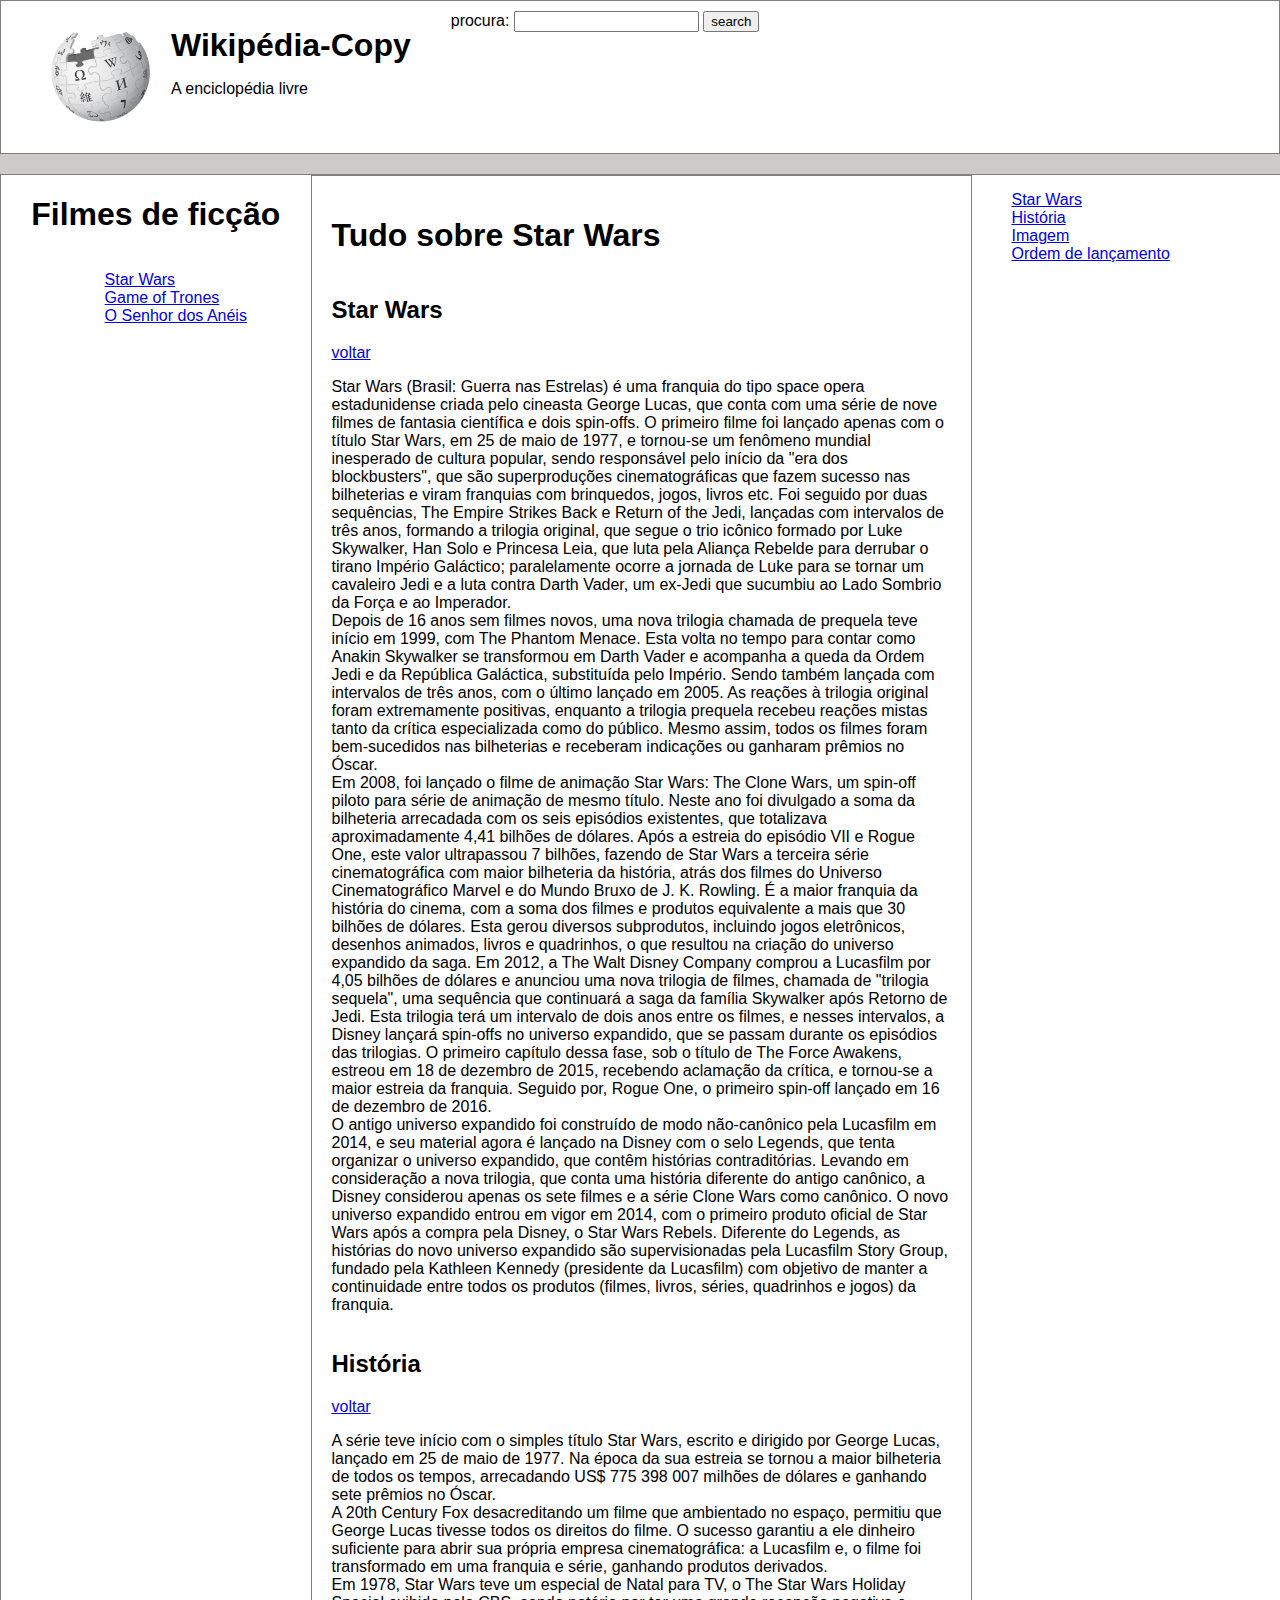
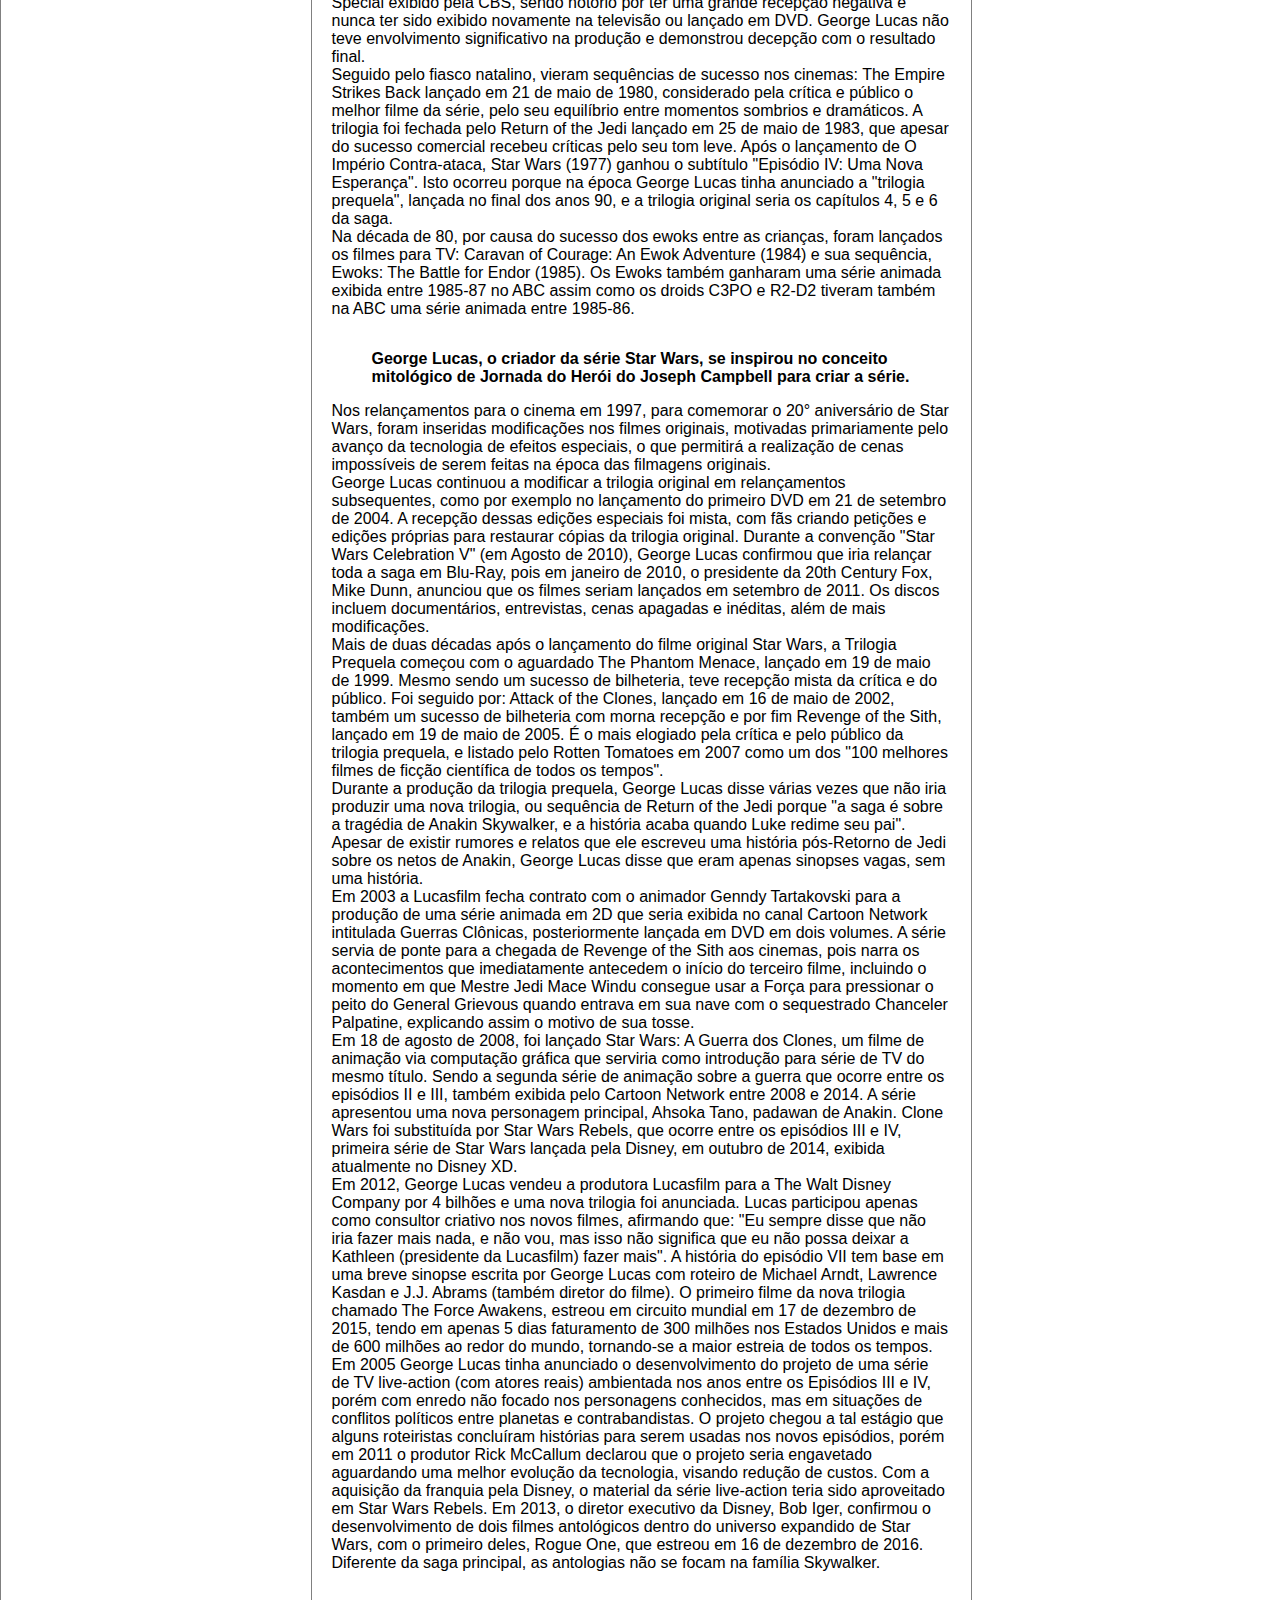
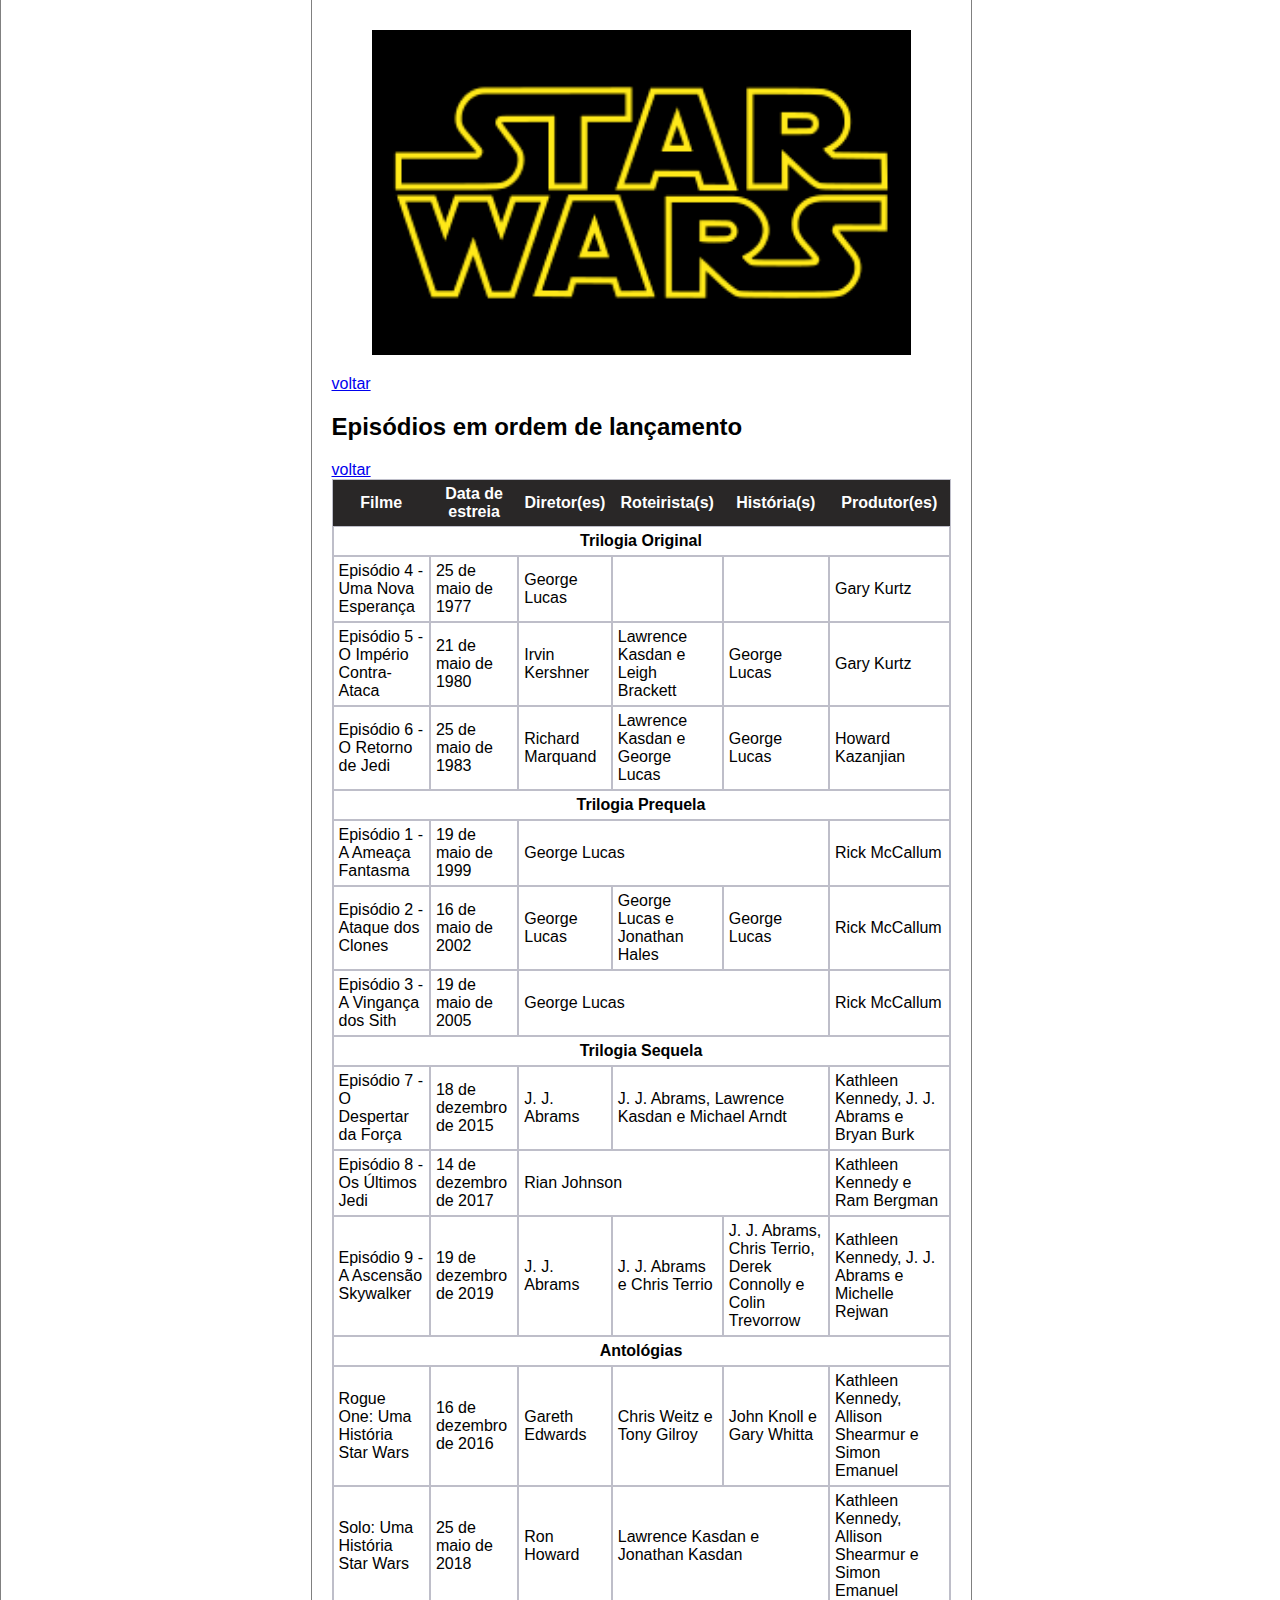
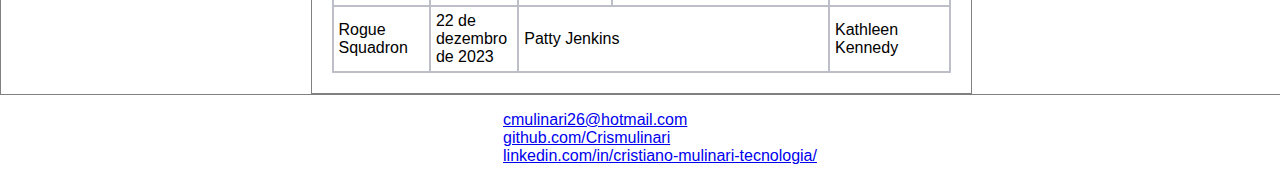
<file: index.html>
<!DOCTYPE html>
<html lang="pt-br">
<head>
    <meta charset="UTF-8">
    <meta name="viewport" content="width=device-width, initial-scale=1.0">
    <title>Star Wars</title>
    <link rel="stylesheet" href="assets/css/style.css">
</head>
<body>
    <header id="start">
        <figure>
            <img src="assets/images/wikipedia.png" alt="Imagem do mundo com as pesquisas da Wikpédia-Copy">
            <figcaption>
                <h1>Wikipédia-Copy</h1>
                <p>A enciclopédia livre</p>
            </figcaption>
        </figure>
        <form action="">  
            <label for="">procura:</label>          
            <input type="search" alt="campo de busca para conteúdos do site">
            <button>search</button>
        </form>
    </header>
    <main>
        <nav>
            <h1>Filmes de ficção</h1>
            <ul>
                <li><a href="index.html">Star Wars</a></li>
                <li><a href="other1.html">Game of Trones</a></li>
                <li><a href="other2.html">O Senhor dos Anéis</a></li>
            </ul>
        </nav>
        <section>
            <h1>Tudo sobre Star Wars</h1>
            <h2 id="introduction">Star Wars</h2>
            <a href="#start">voltar</a>
                <p>
                Star Wars (Brasil: Guerra nas Estrelas) é uma franquia do tipo space opera estadunidense criada pelo cineasta George Lucas, que conta com uma série de nove filmes de fantasia científica e dois spin-offs. O primeiro filme foi lançado apenas com o título Star Wars, em 25 de maio de 1977, e tornou-se um fenômeno mundial inesperado de cultura popular, sendo responsável pelo início da "era dos blockbusters", que são superproduções cinematográficas que fazem sucesso nas bilheterias e viram franquias com brinquedos, jogos, livros etc. Foi seguido por duas sequências, The Empire Strikes Back e Return of the Jedi, lançadas com intervalos de três anos, formando a trilogia original, que segue o trio icônico formado por Luke Skywalker, Han Solo e Princesa Leia, que luta pela Aliança Rebelde para derrubar o tirano Império Galáctico; paralelamente ocorre a jornada de Luke para se tornar um cavaleiro Jedi e a luta contra Darth Vader, um ex-Jedi que sucumbiu ao Lado Sombrio da Força e ao Imperador.<br />    

                Depois de 16 anos sem filmes novos, uma nova trilogia chamada de prequela teve início em 1999, com The Phantom Menace. Esta volta no tempo para contar como Anakin Skywalker se transformou em Darth Vader e acompanha a queda da Ordem Jedi e da República Galáctica, substituída pelo Império. Sendo também lançada com intervalos de três anos, com o último lançado em 2005. As reações à trilogia original foram extremamente positivas, enquanto a trilogia prequela recebeu reações mistas tanto da crítica especializada como do público. Mesmo assim, todos os filmes foram bem-sucedidos nas bilheterias e receberam indicações ou ganharam prêmios no Óscar.<br />

                Em 2008, foi lançado o filme de animação Star Wars: The Clone Wars, um spin-off piloto para série de animação de mesmo título. Neste ano foi divulgado a soma da bilheteria arrecadada com os seis episódios existentes, que totalizava aproximadamente 4,41 bilhões de dólares. Após a estreia do episódio VII e Rogue One, este valor ultrapassou 7 bilhões, fazendo de Star Wars a terceira série cinematográfica com maior bilheteria da história, atrás dos filmes do Universo Cinematográfico Marvel e do Mundo Bruxo de J. K. Rowling. É a maior franquia da história do cinema, com a soma dos filmes e produtos equivalente a mais que 30 bilhões de dólares. Esta gerou diversos subprodutos, incluindo jogos eletrônicos, desenhos animados, livros e quadrinhos, o que resultou na criação do universo expandido da saga. Em 2012, a The Walt Disney Company comprou a Lucasfilm por 4,05 bilhões de dólares e anunciou uma nova trilogia de filmes, chamada de "trilogia sequela", uma sequência que continuará a saga da família Skywalker após Retorno de Jedi. Esta trilogia terá um intervalo de dois anos entre os filmes, e nesses intervalos, a Disney lançará spin-offs no universo expandido, que se passam durante os episódios das trilogias. O primeiro capítulo dessa fase, sob o título de The Force Awakens, estreou em 18 de dezembro de 2015, recebendo aclamação da crítica, e tornou-se a maior estreia da franquia. Seguido por, Rogue One, o primeiro spin-off lançado em 16 de dezembro de 2016.<br />

                O antigo universo expandido foi construído de modo não-canônico pela Lucasfilm em 2014, e seu material agora é lançado na Disney com o selo Legends, que tenta organizar o universo expandido, que contêm histórias contraditórias. Levando em consideração a nova trilogia, que conta uma história diferente do antigo canônico, a Disney considerou apenas os sete filmes e a série Clone Wars como canônico. O novo universo expandido entrou em vigor em 2014, com o primeiro produto oficial de Star Wars após a compra pela Disney, o Star Wars Rebels. Diferente do Legends, as histórias do novo universo expandido são supervisionadas pela Lucasfilm Story Group, fundado pela Kathleen Kennedy (presidente da Lucasfilm) com objetivo de manter a continuidade entre todos os produtos (filmes, livros, séries, quadrinhos e jogos) da franquia.

                </p>
                <h2 id="history">História</h2>
                <a href="#start">voltar</a>
                <p>
                    A série teve início com o simples título Star Wars, escrito e dirigido por George Lucas, lançado em 25 de maio de 1977. Na época da sua estreia se tornou a maior bilheteria de todos os tempos, arrecadando US$ 775 398 007 milhões de dólares e ganhando sete prêmios no Óscar.<br />

                    A 20th Century Fox desacreditando um filme que ambientado no espaço, permitiu que George Lucas tivesse todos os direitos do filme. O sucesso garantiu a ele dinheiro suficiente para abrir sua própria empresa cinematográfica: a Lucasfilm e, o filme foi transformado em uma franquia e série, ganhando produtos derivados.<br />

                    Em 1978, Star Wars teve um especial de Natal para TV, o The Star Wars Holiday Special exibido pela CBS, sendo notório por ter uma grande recepção negativa e nunca ter sido exibido novamente na televisão ou lançado em DVD. George Lucas não teve envolvimento significativo na produção e demonstrou decepção com o resultado final.<br />

                    Seguido pelo fiasco natalino, vieram sequências de sucesso nos cinemas: The Empire Strikes Back lançado em 21 de maio de 1980, considerado pela crítica e público o melhor filme da série, pelo seu equilíbrio entre momentos sombrios e dramáticos. A trilogia foi fechada pelo Return of the Jedi lançado em 25 de maio de 1983, que apesar do sucesso comercial recebeu críticas pelo seu tom leve. Após o lançamento de O Império Contra-ataca, Star Wars (1977) ganhou o subtítulo "Episódio IV: Uma Nova Esperança". Isto ocorreu porque na época George Lucas tinha anunciado a "trilogia prequela", lançada no final dos anos 90, e a trilogia original seria os capítulos 4, 5 e 6 da saga.<br />

                    Na década de 80, por causa do sucesso dos ewoks entre as crianças, foram lançados os filmes para TV: Caravan of Courage: An Ewok Adventure (1984) e sua sequência, Ewoks: The Battle for Endor (1985). Os Ewoks também ganharam uma série animada exibida entre 1985-87 no ABC assim como os droids C3PO e R2-D2 tiveram também na ABC uma série animada entre 1985-86.<br />


                    <blockquote><b>George Lucas, o criador da série Star Wars, se inspirou no conceito mitológico de Jornada do Herói do Joseph Campbell para criar a série.</b></blockquote>
                    Nos relançamentos para o cinema em 1997, para comemorar o 20° aniversário de Star Wars, foram inseridas modificações nos filmes originais, motivadas primariamente pelo avanço da tecnologia de efeitos especiais, o que permitirá a realização de cenas impossíveis de serem feitas na época das filmagens originais.<br />

                    George Lucas continuou a modificar a trilogia original em relançamentos subsequentes, como por exemplo no lançamento do primeiro DVD em 21 de setembro de 2004. A recepção dessas edições especiais foi mista, com fãs criando petições e edições próprias para restaurar cópias da trilogia original. Durante a convenção "Star Wars Celebration V" (em Agosto de 2010), George Lucas confirmou que iria relançar toda a saga em Blu-Ray, pois em janeiro de 2010, o presidente da 20th Century Fox, Mike Dunn, anunciou que os filmes seriam lançados em setembro de 2011. Os discos incluem documentários, entrevistas, cenas apagadas e inéditas, além de mais modificações.<br />

                    Mais de duas décadas após o lançamento do filme original Star Wars, a Trilogia Prequela começou com o aguardado The Phantom Menace, lançado em 19 de maio de 1999. Mesmo sendo um sucesso de bilheteria, teve recepção mista da crítica e do público. Foi seguido por: Attack of the Clones, lançado em 16 de maio de 2002, também um sucesso de bilheteria com morna recepção e por fim Revenge of the Sith, lançado em 19 de maio de 2005. É o mais elogiado pela crítica e pelo público da trilogia prequela, e listado pelo Rotten Tomatoes em 2007 como um dos "100 melhores filmes de ficção científica de todos os tempos".<br />

                    Durante a produção da trilogia prequela, George Lucas disse várias vezes que não iria produzir uma nova trilogia, ou sequência de Return of the Jedi porque "a saga é sobre a tragédia de Anakin Skywalker, e a história acaba quando Luke redime seu pai". Apesar de existir rumores e relatos que ele escreveu uma história pós-Retorno de Jedi sobre os netos de Anakin, George Lucas disse que eram apenas sinopses vagas, sem uma história.<br />

                    Em 2003 a Lucasfilm fecha contrato com o animador Genndy Tartakovski para a produção de uma série animada em 2D que seria exibida no canal Cartoon Network intitulada Guerras Clônicas, posteriormente lançada em DVD em dois volumes. A série servia de ponte para a chegada de Revenge of the Sith aos cinemas, pois narra os acontecimentos que imediatamente antecedem o início do terceiro filme, incluindo o momento em que Mestre Jedi Mace Windu consegue usar a Força para pressionar o peito do General Grievous quando entrava em sua nave com o sequestrado Chanceler Palpatine, explicando assim o motivo de sua tosse.<br />

                    Em 18 de agosto de 2008, foi lançado Star Wars: A Guerra dos Clones, um filme de animação via computação gráfica que serviria como introdução para série de TV do mesmo título. Sendo a segunda série de animação sobre a guerra que ocorre entre os episódios II e III, também exibida pelo Cartoon Network entre 2008 e 2014. A série apresentou uma nova personagem principal, Ahsoka Tano, padawan de Anakin. Clone Wars foi substituída por Star Wars Rebels, que ocorre entre os episódios III e IV, primeira série de Star Wars lançada pela Disney, em outubro de 2014, exibida atualmente no Disney XD.<br />

                    Em 2012, George Lucas vendeu a produtora Lucasfilm para a The Walt Disney Company por 4 bilhões e uma nova trilogia foi anunciada. Lucas participou apenas como consultor criativo nos novos filmes, afirmando que: "Eu sempre disse que não iria fazer mais nada, e não vou, mas isso não significa que eu não possa deixar a Kathleen (presidente da Lucasfilm) fazer mais". A história do episódio VII tem base em uma breve sinopse escrita por George Lucas com roteiro de Michael Arndt, Lawrence Kasdan e J.J. Abrams (também diretor do filme). O primeiro filme da nova trilogia chamado The Force Awakens, estreou em circuito mundial em 17 de dezembro de 2015, tendo em apenas 5 dias faturamento de 300 milhões nos Estados Unidos e mais de 600 milhões ao redor do mundo, tornando-se a maior estreia de todos os tempos.<br />

                    Em 2005 George Lucas tinha anunciado o desenvolvimento do projeto de uma série de TV live-action (com atores reais) ambientada nos anos entre os Episódios III e IV, porém com enredo não focado nos personagens conhecidos, mas em situações de conflitos políticos entre planetas e contrabandistas. O projeto chegou a tal estágio que alguns roteiristas concluíram histórias para serem usadas nos novos episódios, porém em 2011 o produtor Rick McCallum declarou que o projeto seria engavetado aguardando uma melhor evolução da tecnologia, visando redução de custos. Com a aquisição da franquia pela Disney, o material da série live-action teria sido aproveitado em Star Wars Rebels. Em 2013, o diretor executivo da Disney, Bob Iger, confirmou o desenvolvimento de dois filmes antológicos dentro do universo expandido de Star Wars, com o primeiro deles, Rogue One, que estreou em 16 de dezembro de 2016. Diferente da saga principal, as antologias não se focam na família Skywalker.<br />

                </p>
                <figure id="image">
                    <img src="assets/images/Star_Wars_Logo.svg.png" alt="">
                </figure>
                <a href="#start">voltar</a>
                <caption>
                    <h2>Episódios em ordem de lançamento</h2>
                </caption>
                <a href="#start">voltar</a>
                <table id="temporary" sumary="Tabela dos episódios em ordem de lançamento com datas de estreia, os escritores, diretores, produtores, roteristas e histórias." cellspacing="0" cellpadding="5">
                    <thead>
                        <tr>
                            <th>Filme</th>
                            <th>Data de estreia</th>
                            <th>Diretor(es)</th>
                            <th>Roteirista(s)</th>
                            <th>História(s)</th>
                            <th>Produtor(es)</th>
                        </tr>  
                    </thead>  
                    <tbody>  
                        <tr>
                            <td colspan="6" align="center"><b>Trilogia Original</b></td>
                        </tr>              
                        <tr>
                            <td>Episódio 4 - Uma Nova Esperança</td>
                            <td>25 de maio de 1977</td>
                            <td>George Lucas</td>
                            <td></td>
                            <td></td>
                            <td>Gary Kurtz</td>
                        </tr>
                        <tr>
                            <td>Episódio 5 - O Império Contra-Ataca</td>
                            <td>21 de maio de 1980</td>
                            <td>Irvin Kershner</td>
                            <td>Lawrence Kasdan e Leigh Brackett</td>
                            <td>George Lucas</td>
                            <td>Gary Kurtz</td>
                        </tr>
                        <tr>
                            <td>Episódio 6 - O Retorno de Jedi</td>
                            <td>25 de maio de 1983</td>
                            <td>Richard Marquand</td>
                            <td>Lawrence Kasdan e George Lucas</td>
                            <td>George Lucas</td>
                            <td>Howard Kazanjian</td>
                        </tr>
                        <tr>
                            <td colspan="6" align="center"><b>Trilogia Prequela</b></td>
                        </tr>
                        <tr>
                            <td>Episódio 1 - A Ameaça Fantasma</td>
                            <td>19 de maio de 1999</td>
                            <td colspan="3">George Lucas</td>
                            <td>Rick McCallum</td>
                        </tr>
                        <tr>
                            <td>Episódio 2 - Ataque dos Clones</td>
                            <td>16 de maio de 2002</td>
                            <td>George Lucas</td>
                            <td>George Lucas e Jonathan Hales</td>
                            <td>George Lucas</td>
                            <td>Rick McCallum</td>
                        </tr>
                        <tr>
                            <td>Episódio 3 - A Vingança dos Sith</td>
                            <td>19 de maio de 2005</td>
                            <td colspan="3">George Lucas</td>
                            <td>Rick McCallum</td>
                        </tr>
                        <tr>
                            <td colspan="6" align="center"><b>Trilogia Sequela</b></td>
                        </tr>                    
                        <tr>
                            <td>Episódio 7 - O Despertar da Força</td>
                            <td>18 de dezembro de 2015</td>
                            <td>J. J. Abrams</td>
                            <td colspan="2">J. J. Abrams, Lawrence Kasdan e Michael Arndt</td>
                            <td>Kathleen Kennedy, J. J. Abrams e Bryan Burk
                            </td>
                        </tr>
                        <tr>
                            <td>Episódio 8 - Os Últimos Jedi</td>
                            <td>14 de dezembro de 2017</td>
                            <td colspan="3">Rian Johnson</td>
                            <td>Kathleen Kennedy e Ram Bergman</td>
                        </tr>
                        <tr>
                            <td>Episódio 9 - A Ascensão Skywalker</td>
                            <td>19 de dezembro de 2019</td>
                            <td>J. J. Abrams</td>
                            <td>J. J. Abrams e Chris Terrio</td>
                            <td>J. J. Abrams, Chris Terrio, Derek Connolly e Colin Trevorrow</td>
                            <td>Kathleen Kennedy, J. J. Abrams e Michelle Rejwan</td>
                        </tr>
                        <tr>
                            <td colspan="6" align="center"><b>Antológias</b></td>
                        </tr>
                        <tr>
                            <td>Rogue One: Uma História Star Wars</td>
                            <td>16 de dezembro de 2016</td>
                            <td>Gareth Edwards</td>
                            <td>Chris Weitz e Tony Gilroy</td>
                            <td>John Knoll e Gary Whitta</td>
                            <td>Kathleen Kennedy, Allison Shearmur e Simon Emanuel</td>
                        </tr>
                        <tr>
                            <td>Solo: Uma História Star Wars</td>
                            <td>25 de maio de 2018</td>
                            <td>Ron Howard</td>
                            <td colspan="2">Lawrence Kasdan e Jonathan Kasdan</td>
                            <td>Kathleen Kennedy, Allison Shearmur e Simon Emanuel</td>
                        </tr>
                        <tr>
                            <td>Rogue Squadron</td>
                            <td>22 de dezembro de 2023</td>
                            <td colspan="3">Patty Jenkins</td>
                            <td>Kathleen Kennedy</td>
                        </tr>
                    </tbody>
                </table>
        </section>
        <div>
            <ul>
                <a href="#introduction"><li>Star Wars</li></a>
                <a href="#history"><li>História</li></a>
                <a href="#image"><li>Imagem</li></a>
                <a href="#temporary"><li>Ordem de lançamento</li></a>
            </ul> 
            <iframe alt="Vídeo de explicação da história Star Wars" width="100%" height="40%" src="https://www.youtube.com/embed/4Phizo62ioA" title="YouTube video player" frameborder="0" allow="accelerometer; autoplay; clipboard-write; encrypted-media; gyroscope; picture-in-picture; web-share" allowfullscreen></iframe>   
        </div>
    </main>
    <footer>
        <ul>
            <a href="malito:cmulinari26@hotmail.com"><li>cmulinari26@hotmail.com</li></a>
            <a href="https://github.com/Crismulinari"><li>github.com/Crismulinari</li></a>
            <a href="https://www.linkedin.com/in/cristiano-mulinari-tecnologia/"><li>linkedin.com/in/cristiano-mulinari-tecnologia/</li></a>
        </ul>
    </footer>
</body>
</html>
</file>
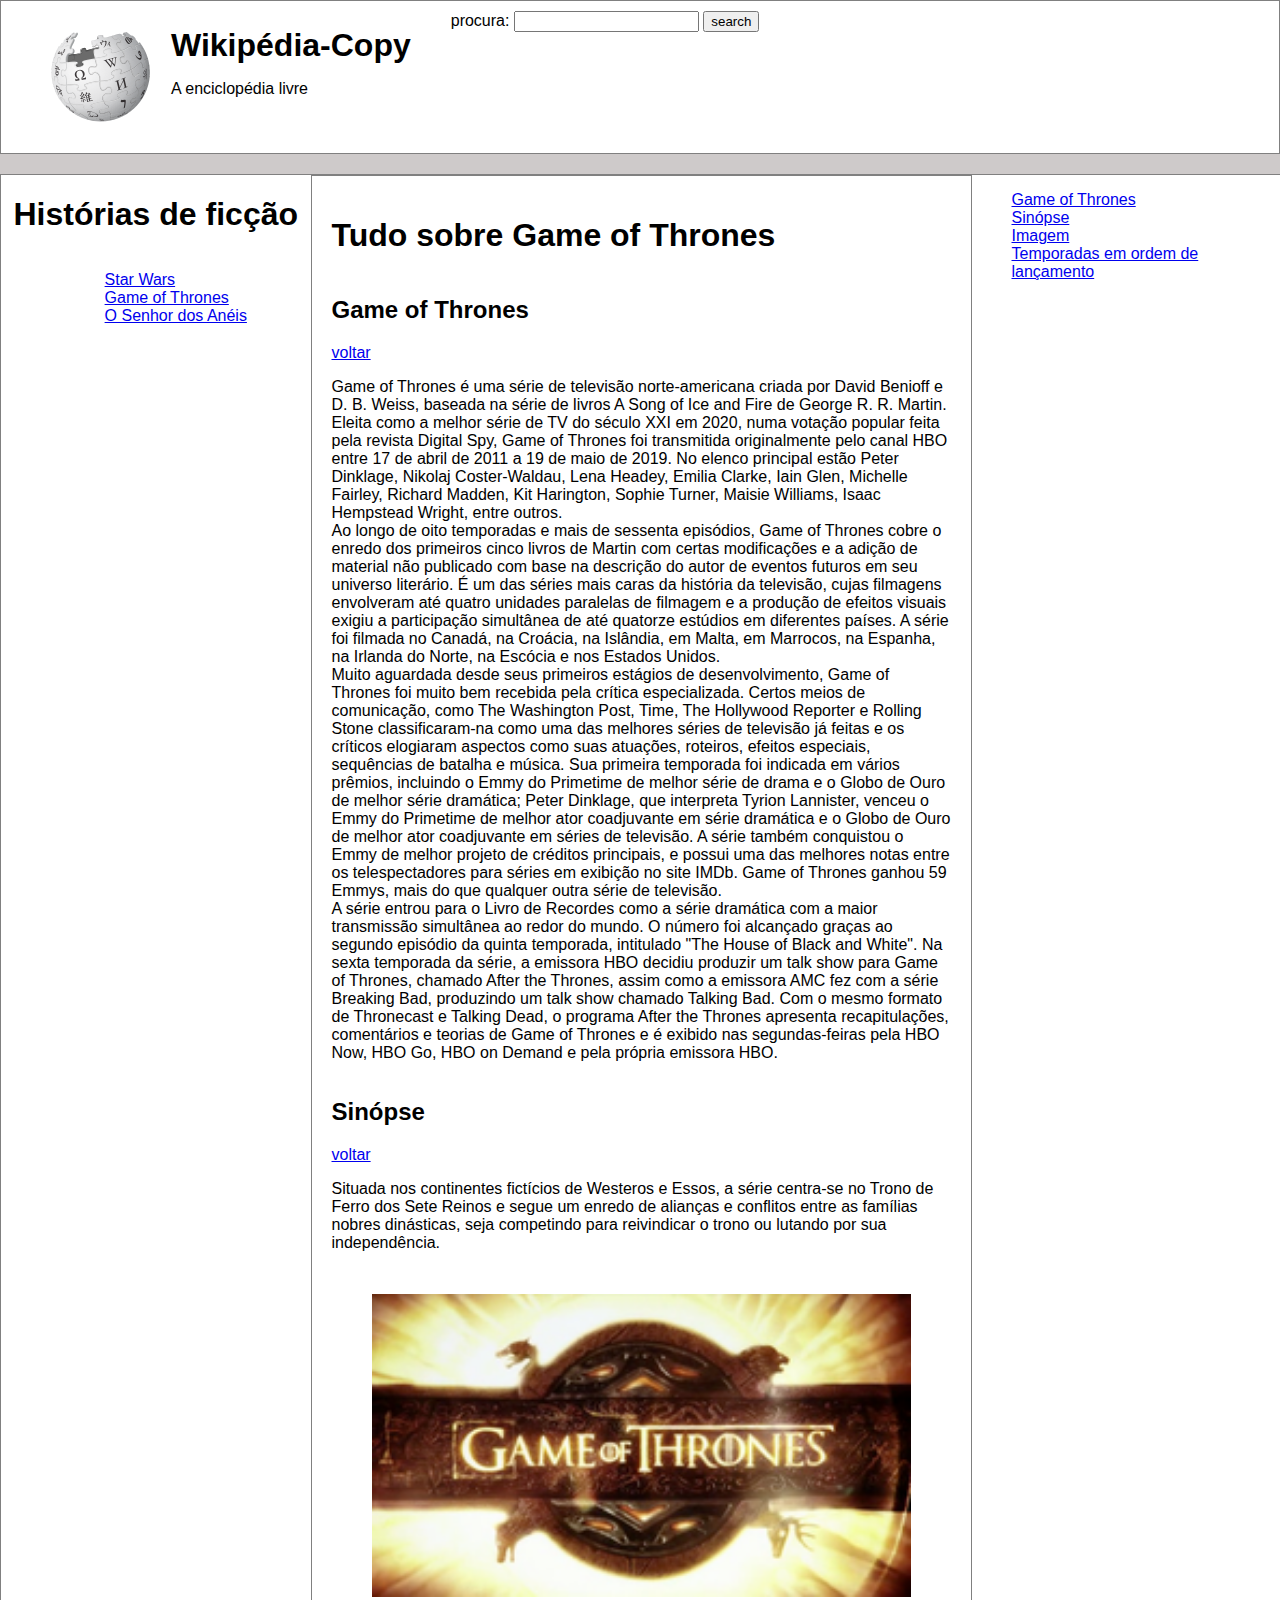
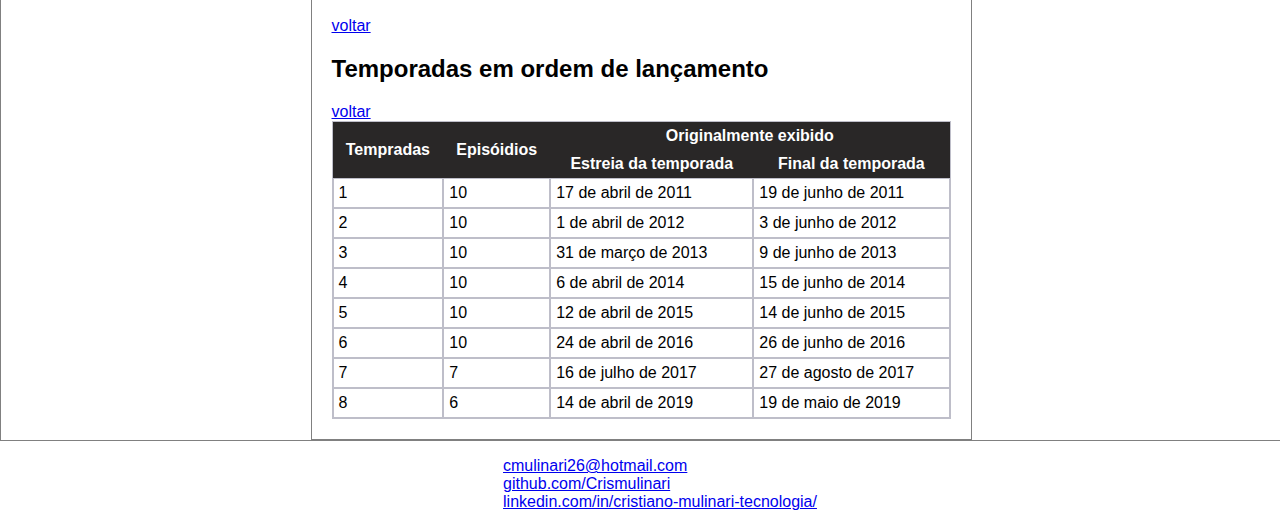
<file: other1.html>
<!DOCTYPE html>
<html lang="pt-br">
<head>
    <meta charset="UTF-8">
    <meta name="viewport" content="width=device-width, initial-scale=1.0">
    <title>Game of Thrones</title>
    <link rel="stylesheet" href="assets/css/style.css">
</head>
<body>
    <header id="start">
        <figure>
            <img src="assets/images/wikipedia.png" alt="Imagem do mundo com as pesquisas da Wikpédia-Copy">
            <figcaption>
                <h1>Wikipédia-Copy</h1>
                <p>A enciclopédia livre</p>
            </figcaption>
        </figure>
        <form action="">  
            <label for="">procura:</label>          
            <input type="search" alt="campo de busca para conteúdos do site">
            <button>search</button>
        </form>
    </header>
    <main>
        <nav>
            <h1>Histórias de ficção</h1>
            <ul>
                <li><a href="index.html">Star Wars</a></li>
                <li><a href="other1.html">Game of Thrones</a></li>
                <li><a href="other2.html">O Senhor dos Anéis</a></li>
            </ul>
        </nav>
        <section>
            <h1>Tudo sobre Game of Thrones</h1>
            <h2 id="introduction">Game of Thrones</h2>
            <a href="#start">voltar</a>
                <p>
                    Game of Thrones é uma série de televisão norte-americana criada por David Benioff e D. B. Weiss, baseada na série de livros A Song of Ice and Fire de George R. R. Martin. Eleita como a melhor série de TV do século XXI em 2020, numa votação popular feita pela revista Digital Spy, Game of Thrones foi transmitida originalmente pelo canal HBO entre 17 de abril de 2011 a 19 de maio de 2019. No elenco principal estão Peter Dinklage, Nikolaj Coster-Waldau, Lena Headey, Emilia Clarke, Iain Glen, Michelle Fairley, Richard Madden, Kit Harington, Sophie Turner, Maisie Williams, Isaac Hempstead Wright, entre outros. <br>

                    Ao longo de oito temporadas e mais de sessenta episódios, Game of Thrones cobre o enredo dos primeiros cinco livros de Martin com certas modificações e a adição de material não publicado com base na descrição do autor de eventos futuros em seu universo literário. É um das séries mais caras da história da televisão, cujas filmagens envolveram até quatro unidades paralelas de filmagem e a produção de efeitos visuais exigiu a participação simultânea de até quatorze estúdios em diferentes países. A série foi filmada no Canadá, na Croácia, na Islândia, em Malta, em Marrocos, na Espanha, na Irlanda do Norte, na Escócia e nos Estados Unidos. <br>
                    
                    Muito aguardada desde seus primeiros estágios de desenvolvimento, Game of Thrones foi muito bem recebida pela crítica especializada. Certos meios de comunicação, como The Washington Post, Time, The Hollywood Reporter e Rolling Stone classificaram-na como uma das melhores séries de televisão já feitas e os críticos elogiaram aspectos como suas atuações, roteiros, efeitos especiais, sequências de batalha e música. Sua primeira temporada foi indicada em vários prêmios, incluindo o Emmy do Primetime de melhor série de drama e o Globo de Ouro de melhor série dramática; Peter Dinklage, que interpreta Tyrion Lannister, venceu o Emmy do Primetime de melhor ator coadjuvante em série dramática e o Globo de Ouro de melhor ator coadjuvante em séries de televisão. A série também conquistou o Emmy de melhor projeto de créditos principais, e possui uma das melhores notas entre os telespectadores para séries em exibição no site IMDb. Game of Thrones ganhou 59 Emmys, mais do que qualquer outra série de televisão. <br>
                    
                    A série entrou para o Livro de Recordes como a série dramática com a maior transmissão simultânea ao redor do mundo. O número foi alcançado graças ao segundo episódio da quinta temporada, intitulado "The House of Black and White". Na sexta temporada da série, a emissora HBO decidiu produzir um talk show para Game of Thrones, chamado After the Thrones, assim como a emissora AMC fez com a série Breaking Bad, produzindo um talk show chamado Talking Bad. Com o mesmo formato de Thronecast e Talking Dead, o programa After the Thrones apresenta recapitulações, comentários e teorias de Game of Thrones e é exibido nas segundas-feiras pela HBO Now, HBO Go, HBO on Demand e pela própria emissora HBO. <br>
                    

                </p>
                <h2 id="history">Sinópse</h2>
                <a href="#start">voltar</a>
                <p>
                    Situada nos continentes fictícios de Westeros e Essos, a série centra-se no Trono de Ferro dos Sete Reinos e segue um enredo de alianças e conflitos entre as famílias nobres dinásticas, seja competindo para reivindicar o trono ou lutando por sua independência.<br />

                </p>
                <figure id="image">
                    <img src="assets/images/GameofThrones.png" alt="Brasão da série de Game of Trones">
                </figure>
                <a href="#start">voltar</a>
                <caption>
                    <h2>Temporadas em ordem de lançamento</h2>
                </caption>
                <a href="#start">voltar</a>
                <table id="temporary" sumary="Tabela das temporadas em ordem de lançamento com datas de estreia e os finais de cada temporada." cellspacing="0" cellpadding="5">
                    <thead>
                        <tr>
                            <th rowspan="2">Tempradas</th>
                            <th rowspan="2">Episóidios</th>
                            <th colspan="2">Originalmente exibido</th>
                            
                        </tr>
                        <tr>
                            <th>Estreia da temporada</th>
                            <th>Final da temporada</th>
                        </tr>
                    </thead>  
                    <tbody>                                      
                        <tr>
                            <td>1</td>
                            <td>10</td>
                            <td>17 de abril de 2011</td>
                            <td>19 de junho de 2011</td>                            
                        </tr>
                        <tr>
                            <td>2</td>
                            <td>10</td>
                            <td>1 de abril de 2012</td>
                            <td>3 de junho de 2012</td>                            
                        </tr>
                        <tr>
                            <td>3</td>
                            <td>10</td>
                            <td>31 de março de 2013</td>
                            <td>9 de junho de 2013</td>                            
                        </tr>
                        <tr>
                            <td>4</td>
                            <td>10</td>
                            <td>6 de abril de 2014</td>
                            <td>15 de junho de 2014</td>                            
                        </tr>
                        <tr>
                            <td>5</td>
                            <td>10</td>
                            <td>12 de abril de 2015</td>
                            <td>14 de junho de 2015</td>                            
                        </tr>
                        <tr>
                            <td>6</td>
                            <td>10</td>
                            <td>24 de abril de 2016</td>
                            <td>26 de junho de 2016</td>                            
                        </tr>
                        <tr>
                            <td>7</td>
                            <td>7</td>
                            <td>16 de julho de 2017</td>
                            <td>27 de agosto de 2017</td>                            
                        </tr>
                        <tr>
                            <td>8</td>
                            <td>6</td>
                            <td>14 de abril de 2019</td>
                            <td>19 de maio de 2019</td>                            
                        </tr>
                    </tbody>
                </table>
        </section>
        <div>
            <ul>
                <a href="#introduction"><li>Game of Thrones</li></a>
                <a href="#history"><li>Sinópse</li></a>
                <a href="#image"><li>Imagem</li></a>
                <a href="#temporary"><li>Temporadas em ordem de lançamento</li></a>
            </ul> 
            <iframe alt="RESUMO DE GAME OF THRONES - A HISTÓRIA COMPLETA DE GAME OF THRONES EM ORDEM CRONOLÓGICA" width="100%" height="40%" src="https://www.youtube.com/embed/8ANEO6YSaGQ" title="YouTube video player" frameborder="0" allow="accelerometer; autoplay; clipboard-write; encrypted-media; gyroscope; picture-in-picture; web-share" allowfullscreen></iframe>   
        </div>
    </main>
    <footer>
        <ul>
            <a href="malito:cmulinari26@hotmail.com"><li>cmulinari26@hotmail.com</li></a>
            <a href="https://github.com/Crismulinari"><li>github.com/Crismulinari</li></a>
            <a href="https://www.linkedin.com/in/cristiano-mulinari-tecnologia/"><li>linkedin.com/in/cristiano-mulinari-tecnologia/</li></a>
        </ul>
    </footer>
</body>
</html>
</file>
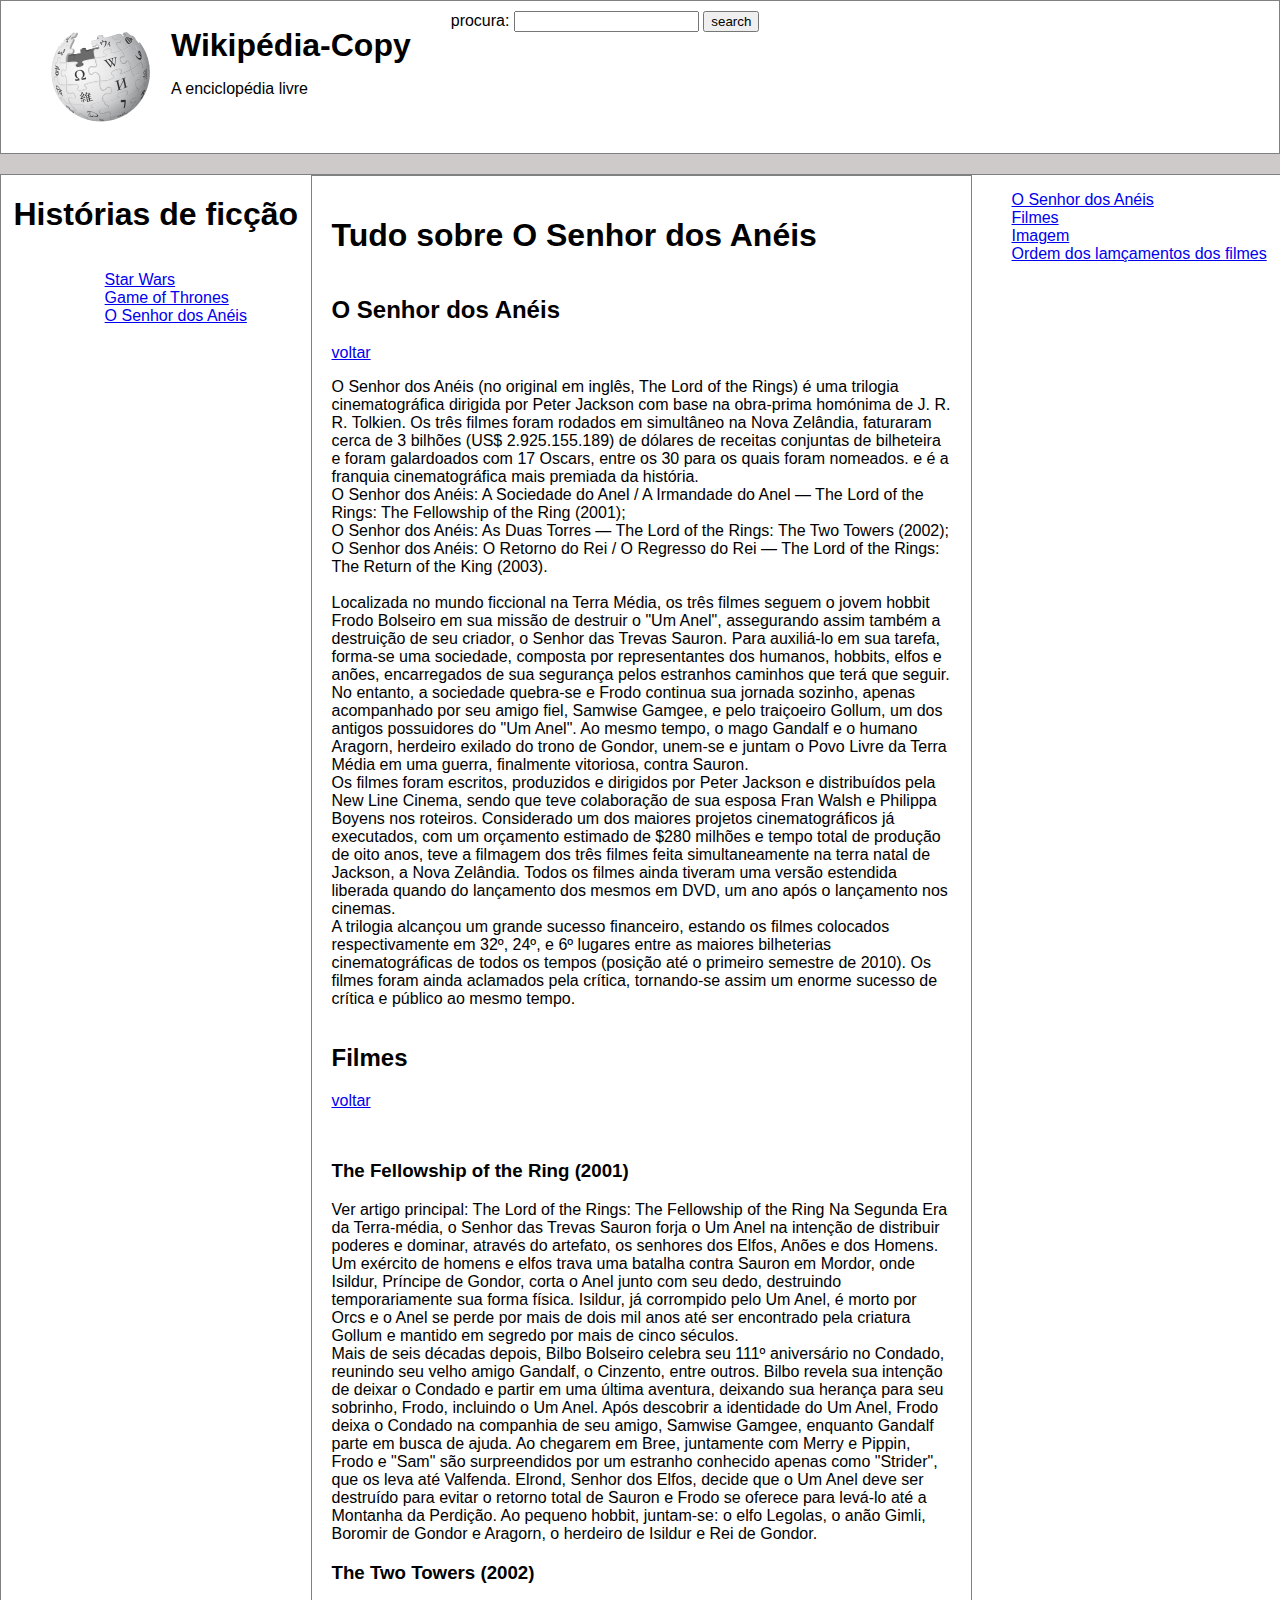
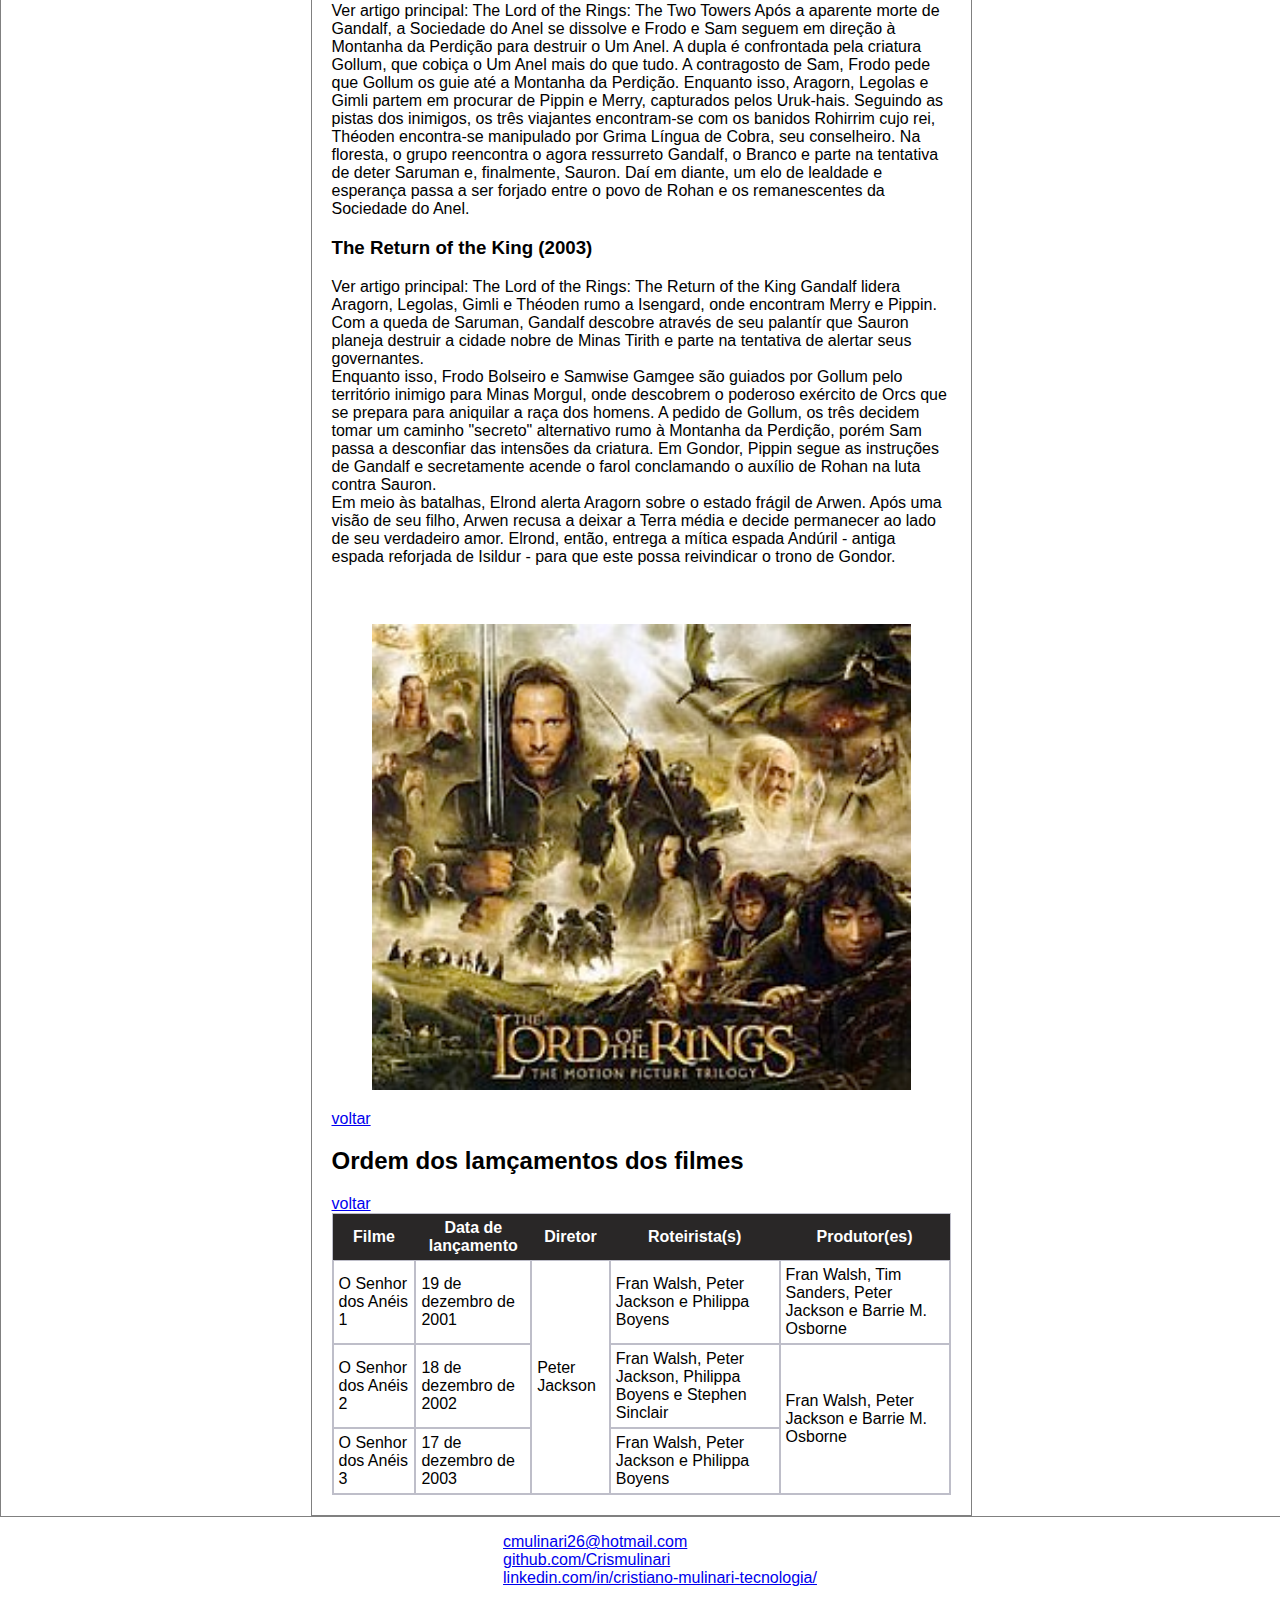
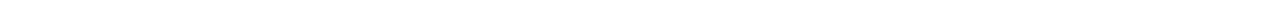
<file: other2.html>
<!DOCTYPE html>
<html lang="pt-br">
<head>
    <meta charset="UTF-8">
    <meta name="viewport" content="width=device-width, initial-scale=1.0">
    <title>O Senhor dos Anéis</title>
    <link rel="stylesheet" href="assets/css/style.css">
</head>
<body>
    <header id="start">
        <figure>
            <img src="assets/images/wikipedia.png" alt="Imagem do mundo com as pesquisas da Wikpédia-Copy">
            <figcaption>
                <h1>Wikipédia-Copy</h1>
                <p>A enciclopédia livre</p>
            </figcaption>
        </figure>
        <form action="">  
            <label for="">procura:</label>          
            <input type="search" alt="campo de busca para conteúdos do site">
            <button>search</button>
        </form>
    </header>
    <main>
        <nav>
            <h1>Histórias de ficção</h1>
            <ul>
                <li><a href="index.html">Star Wars</a></li>
                <li><a href="other1.html">Game of Thrones</a></li>
                <li><a href="other2.html">O Senhor dos Anéis</a></li>
            </ul>
        </nav>
        <section>
            <h1>Tudo sobre O Senhor dos Anéis</h1>
            <h2 id="introduction">O Senhor dos Anéis</h2>
            <a href="#start">voltar</a>
                <p>
                    O Senhor dos Anéis (no original em inglês, The Lord of the Rings) é uma trilogia cinematográfica dirigida por Peter Jackson com base na obra-prima homónima de J. R. R. Tolkien. Os três filmes foram rodados em simultâneo na Nova Zelândia, faturaram cerca de 3 bilhões (US$ 2.925.155.189) de dólares de receitas conjuntas de bilheteira e foram galardoados com 17 Oscars, entre os 30 para os quais foram nomeados. e é a franquia cinematográfica mais premiada da história. <br>

                    O Senhor dos Anéis: A Sociedade do Anel / A Irmandade do Anel — The Lord of the Rings: The Fellowship of the Ring (2001); <br>
                    O Senhor dos Anéis: As Duas Torres — The Lord of the Rings: The Two Towers (2002); <br>
                    O Senhor dos Anéis: O Retorno do Rei / O Regresso do Rei — The Lord of the Rings: The Return of the King (2003). <br><br>

                    Localizada no mundo ficcional na Terra Média, os três filmes seguem o jovem hobbit Frodo Bolseiro em sua missão de destruir o "Um Anel", assegurando assim também a destruição de seu criador, o Senhor das Trevas Sauron. Para auxiliá-lo em sua tarefa, forma-se uma sociedade, composta por representantes dos humanos, hobbits, elfos e anões, encarregados de sua segurança pelos estranhos caminhos que terá que seguir. No entanto, a sociedade quebra-se e Frodo continua sua jornada sozinho, apenas acompanhado por seu amigo fiel, Samwise Gamgee, e pelo traiçoeiro Gollum, um dos antigos possuidores do "Um Anel". Ao mesmo tempo, o mago Gandalf e o humano Aragorn, herdeiro exilado do trono de Gondor, unem-se e juntam o Povo Livre da Terra Média em uma guerra, finalmente vitoriosa, contra Sauron. <br>

                    Os filmes foram escritos, produzidos e dirigidos por Peter Jackson e distribuídos pela New Line Cinema, sendo que teve colaboração de sua esposa Fran Walsh e Philippa Boyens nos roteiros. Considerado um dos maiores projetos cinematográficos já executados, com um orçamento estimado de $280 milhões e tempo total de produção de oito anos, teve a filmagem dos três filmes feita simultaneamente na terra natal de Jackson, a Nova Zelândia. Todos os filmes ainda tiveram uma versão estendida liberada quando do lançamento dos mesmos em DVD, um ano após o lançamento nos cinemas. <br>

                    A trilogia alcançou um grande sucesso financeiro, estando os filmes colocados respectivamente em 32º, 24º, e 6º lugares entre as maiores bilheterias cinematográficas de todos os tempos (posição até o primeiro semestre de 2010). Os filmes foram ainda aclamados pela crítica, tornando-se assim um enorme sucesso de crítica e público ao mesmo tempo. <br>
                </p>
                <h2 id="filmes">Filmes</h2>
                <a href="#start">voltar</a>
                <p>
                    <h3>The Fellowship of the Ring (2001)</h3>
                    Ver artigo principal: The Lord of the Rings: The Fellowship of the Ring
                    Na Segunda Era da Terra-média, o Senhor das Trevas Sauron forja o Um Anel na intenção de distribuir poderes e dominar, através do artefato, os senhores dos Elfos, Anões e dos Homens. Um exército de homens e elfos trava uma batalha contra Sauron em Mordor, onde Isildur, Príncipe de Gondor, corta o Anel junto com seu dedo, destruindo temporariamente sua forma física. Isildur, já corrompido pelo Um Anel, é morto por Orcs e o Anel se perde por mais de dois mil anos até ser encontrado pela criatura Gollum e mantido em segredo por mais de cinco séculos. <br>

                    Mais de seis décadas depois, Bilbo Bolseiro celebra seu 111º aniversário no Condado, reunindo seu velho amigo Gandalf, o Cinzento, entre outros. Bilbo revela sua intenção de deixar o Condado e partir em uma última aventura, deixando sua herança para seu sobrinho, Frodo, incluindo o Um Anel. Após descobrir a identidade do Um Anel, Frodo deixa o Condado na companhia de seu amigo, Samwise Gamgee, enquanto Gandalf parte em busca de ajuda. Ao chegarem em Bree, juntamente com Merry e Pippin, Frodo e "Sam" são surpreendidos por um estranho conhecido apenas como "Strider", que os leva até Valfenda. Elrond, Senhor dos Elfos, decide que o Um Anel deve ser destruído para evitar o retorno total de Sauron e Frodo se oferece para levá-lo até a Montanha da Perdição. Ao pequeno hobbit, juntam-se: o elfo Legolas, o anão Gimli, Boromir de Gondor e Aragorn, o herdeiro de Isildur e Rei de Gondor. <br>

                    <h3>The Two Towers (2002)</h3>
                    Ver artigo principal: The Lord of the Rings: The Two Towers
                    Após a aparente morte de Gandalf, a Sociedade do Anel se dissolve e Frodo e Sam seguem em direção à Montanha da Perdição para destruir o Um Anel. A dupla é confrontada pela criatura Gollum, que cobiça o Um Anel mais do que tudo. A contragosto de Sam, Frodo pede que Gollum os guie até a Montanha da Perdição. Enquanto isso, Aragorn, Legolas e Gimli partem em procurar de Pippin e Merry, capturados pelos Uruk-hais. Seguindo as pistas dos inimigos, os três viajantes encontram-se com os banidos Rohirrim cujo rei, Théoden encontra-se manipulado por Grima Língua de Cobra, seu conselheiro. Na floresta, o grupo reencontra o agora ressurreto Gandalf, o Branco e parte na tentativa de deter Saruman e, finalmente, Sauron. Daí em diante, um elo de lealdade e esperança passa a ser forjado entre o povo de Rohan e os remanescentes da Sociedade do Anel. <br>

                    <h3>The Return of the King (2003)</h3>
                    Ver artigo principal: The Lord of the Rings: The Return of the King
                    Gandalf lidera Aragorn, Legolas, Gimli e Théoden rumo a Isengard, onde encontram Merry e Pippin. Com a queda de Saruman, Gandalf descobre através de seu palantír que Sauron planeja destruir a cidade nobre de Minas Tirith e parte na tentativa de alertar seus governantes. <br>

                    Enquanto isso, Frodo Bolseiro e Samwise Gamgee são guiados por Gollum pelo território inimigo para Minas Morgul, onde descobrem o poderoso exército de Orcs que se prepara para aniquilar a raça dos homens. A pedido de Gollum, os três decidem tomar um caminho "secreto" alternativo rumo à Montanha da Perdição, porém Sam passa a desconfiar das intensões da criatura. Em Gondor, Pippin segue as instruções de Gandalf e secretamente acende o farol conclamando o auxílio de Rohan na luta contra Sauron. <br>

                    Em meio às batalhas, Elrond alerta Aragorn sobre o estado frágil de Arwen. Após uma visão de seu filho, Arwen recusa a deixar a Terra média e decide permanecer ao lado de seu verdadeiro amor. Elrond, então, entrega a mítica espada Andúril - antiga espada reforjada de Isildur - para que este possa reivindicar o trono de Gondor.<br />
                </p>
                <figure id="image">
                    <img src="assets/images/Senhor_dos_Aneis.jpg" alt="Capa dos filmes do Senhor dos aneis com seus personagens">
                </figure>
                <a href="#start">voltar</a>
                <caption>
                    <h2>Ordem dos lamçamentos dos filmes</h2>
                </caption>
                <a href="#start">voltar</a>
                <table id="temporary" sumary="Tabela das dos lançamentos dos filmes com diretores, roteiristas e produtores." cellspacing="0" cellpadding="5">
                    <thead>
                        <tr>
                            <th>Filme</th>
                            <th>Data de lançamento</th>
                            <th>Diretor</th>
                            <th>Roteirista(s)</th>
                            <th>Produtor(es)</th>
                        </tr>                      
                    </thead>  
                    <tbody>                                      
                        <tr>
                            <td>O Senhor dos Anéis 1</td>
                            <td>19 de dezembro de 2001</td>
                            <td rowspan="3">Peter Jackson</td> 
                            <td>Fran Walsh, Peter Jackson e Philippa Boyens</td>
                            <td>Fran Walsh, Tim Sanders, Peter Jackson e Barrie M. Osborne</td>                            
                        </tr>
                        <tr>
                            <td>O Senhor dos Anéis 2</td>
                            <td>18 de dezembro de 2002</td>
                            
                            <td>Fran Walsh, Peter Jackson, Philippa Boyens e Stephen Sinclair</td>
                            <td rowspan="2">Fran Walsh, Peter Jackson e Barrie M. Osborne
                            </td>                            
                        </tr>
                        <tr>
                            <td>O Senhor dos Anéis 3</td>
                            <td>17 de dezembro de 2003	</td>
                            
                            <td>Fran Walsh, Peter Jackson e Philippa Boyens
                            </td> 
                                                                               
                        </tr>                       
                    </tbody>
                </table>
        </section>
        <div>
            <ul>
                <a href="#introduction"><li>O Senhor dos Anéis</li></a>
                <a href="#filmes"><li>Filmes</li></a>
                <a href="#image"><li>Imagem</li></a>
                <a href="#temporary"><li>Ordem dos lamçamentos dos filmes</li></a>
            </ul> 
            <iframe alt="ENTENDA O MUNDO DE "SENHOR DOS ANÉIS": HISTÓRIA DA TERRA MÉDIA E O LEGENDARIUM |UNIVERSO TOLKIEN" width="100%" height="40%" src="https://www.youtube.com/embed/Zdn4oeKTiEU" title="YouTube video player" frameborder="0" allow="accelerometer; autoplay; clipboard-write; encrypted-media; gyroscope; picture-in-picture; web-share" allowfullscreen></iframe>   
        </div>
    </main>
    <footer>
        <ul>
            <a href="malito:cmulinari26@hotmail.com"><li>cmulinari26@hotmail.com</li></a>
            <a href="https://github.com/Crismulinari"><li>github.com/Crismulinari</li></a>
            <a href="https://www.linkedin.com/in/cristiano-mulinari-tecnologia/"><li>linkedin.com/in/cristiano-mulinari-tecnologia/</li></a>
        </ul>
    </footer>
</body>
</html>
</file>
<file: assets/css/style.css>
body{
    margin: 0;
    padding: 0;
    font-family: 'Segoe UI', Tahoma, Geneva, Verdana, sans-serif;
    background-color: rgb(206, 202, 202);
    display: flex;
    flex-direction: column;
}

header{
    background-color: white;
    border: solid 1px gray; 
    display: flex;
    flex-direction: row; 
    padding: 10px;   
    height: 20%;   
    margin-bottom: 20px;
}
header figure{
    display: flex;
    flex-direction: row;
}
header figure figcaption{    
    padding: 0;
    margin-left: 20px;
}
header figure figcaption h1{    
    margin: 0;
    padding: 0;
    
}
li{
    list-style: none;
}

main{    
    display: flex;
    flex-direction: row;
    width: 100%;    
    background-color: white;
    border: solid 1px gray; 
}
nav{    
    display: flex;
    flex-direction: column;
    align-items: center;
    height: 100%;
    width: 50%;
}
section{
    border: solid .1rem gray;
    display: flex;
    flex-direction: column;
    width: 100%;
    height: 100%;
    padding: 20px;
}
section img{
    width: 100%;
    padding-top: 10px;
}
div{    
    display: flex;
    flex-direction: column;
    height: 100%;
    width: 50%;
}
table{
    border: solid 1px rgb(190, 190, 201);
}
table thead th{
    background-color: rgb(41, 39, 39);
    color: white;
}
table tbody td{
    border: solid 1px rgb(190, 190, 201);
}
footer{
    display: flex;
    flex-direction: column;
    align-items: center;
    background-color: white;   
    width: 100%;
    height: 100%;
    
}
</file>
